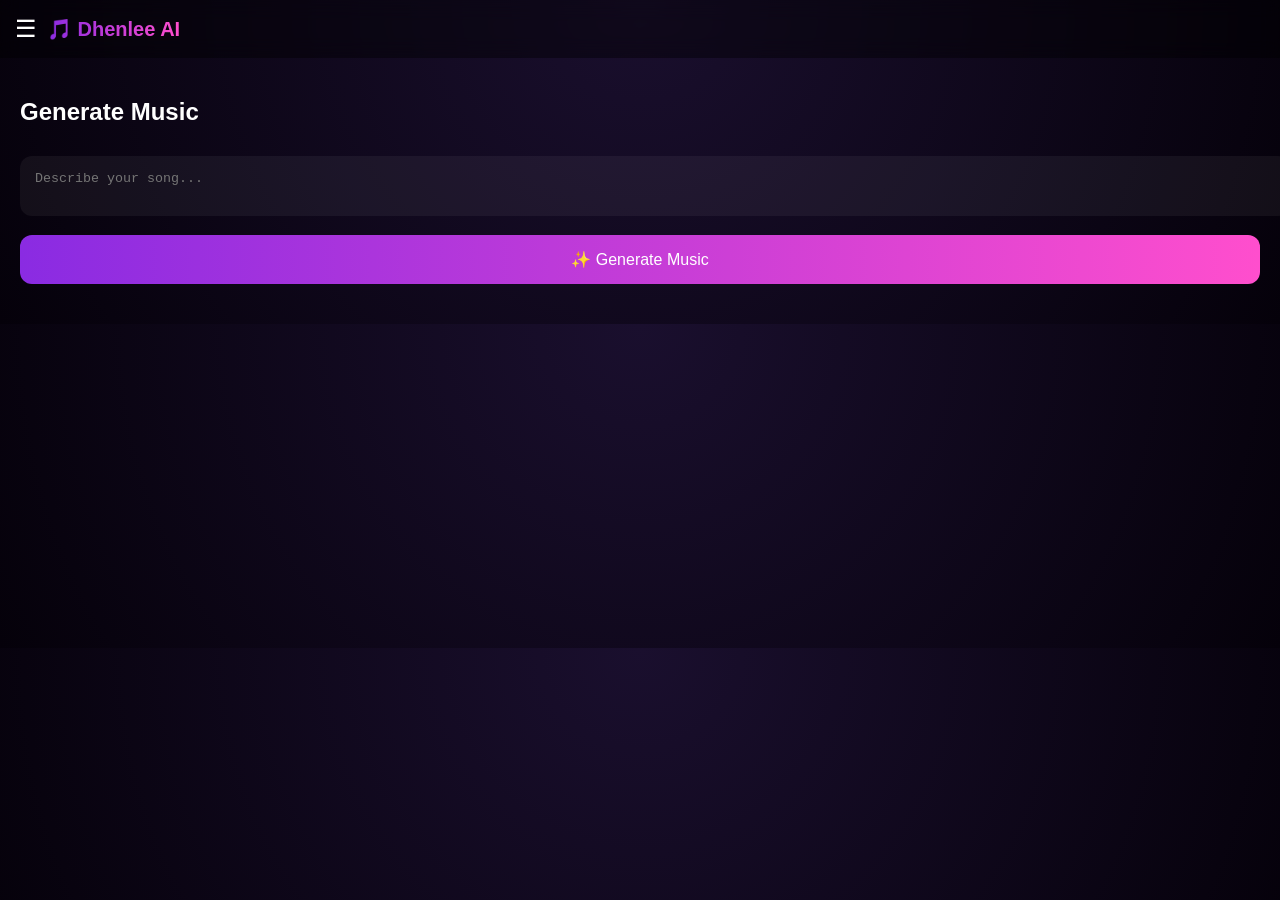
<file: index.html>
<!DOCTYPE html>
<html lang="id">
<head>
<meta charset="UTF-8">
<meta name="viewport" content="width=device-width, initial-scale=1.0">
<title>Dhenlee AI</title>
<link rel="stylesheet" href="css/style.css">
<script defer src="js/app.js"></script>
</head>
<body>

<!-- NAVBAR -->
<div class="navbar">
  <div class="menu-btn" onclick="toggleMenu()">☰</div>
  <div class="logo">🎵 Dhenlee AI</div>
</div>

<!-- SIDEBAR -->
<div id="sidebar" class="sidebar">
  <a href="index.html">🏠 Home</a>
  <a href="settings.html">⚙️ Settings</a>
</div>

<!-- MAIN -->
<div class="container">

  <h2>Generate Music</h2>

  <textarea id="prompt" placeholder="Describe your song..."></textarea>

  <button onclick="generate()" class="btn-main">✨ Generate Music</button>

  <div id="result"></div>

</div>

</body>
  </html>
</file>
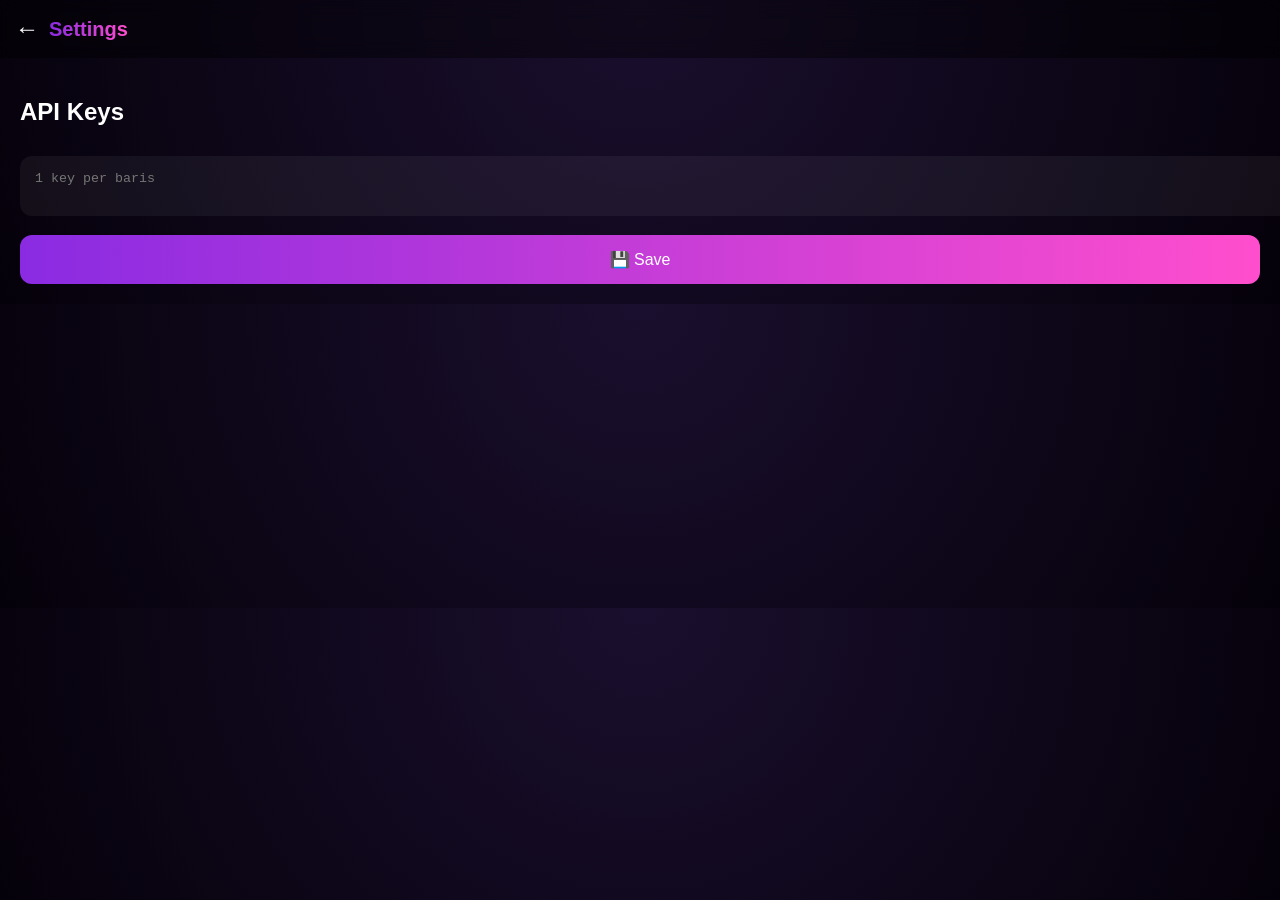
<file: settings.html>
<!DOCTYPE html>
<html lang="id">
<head>
<meta charset="UTF-8">
<meta name="viewport" content="width=device-width, initial-scale=1.0">
<title>Settings</title>
<link rel="stylesheet" href="css/style.css">
<script defer src="js/settings.js"></script>
</head>
<body>

<div class="navbar">
  <div class="menu-btn" onclick="history.back()">←</div>
  <div class="logo">Settings</div>
</div>

<div class="container">
  <h2>API Keys</h2>

  <textarea id="keysInput" placeholder="1 key per baris"></textarea>

  <button class="btn-main" onclick="saveKeys()">💾 Save</button>
</div>

</body>
</html>
</file>
<file: css/style.css>
body {
  margin:0;
  font-family:sans-serif;
  background: radial-gradient(circle at top, #1a0f2e, #05010a);
  color:white;
}

/* NAVBAR */
.navbar {
  display:flex;
  align-items:center;
  padding:15px;
  background:rgba(0,0,0,0.4);
  backdrop-filter: blur(10px);
}

.menu-btn {
  font-size:24px;
  cursor:pointer;
  margin-right:10px;
}

.logo {
  font-size:20px;
  font-weight:bold;
  background:linear-gradient(90deg,#8a2be2,#ff4ecd);
  -webkit-background-clip:text;
  -webkit-text-fill-color:transparent;
}

/* SIDEBAR */
.sidebar {
  position:fixed;
  top:0;
  left:-250px;
  width:200px;
  height:100%;
  background:#111;
  padding:20px;
  transition:0.3s;
  z-index:999;
}

.sidebar a {
  display:block;
  color:white;
  margin:15px 0;
  text-decoration:none;
}

.sidebar.active {
  left:0;
}

/* MAIN */
.container {
  padding:20px;
}

textarea {
  width:100%;
  padding:15px;
  border-radius:12px;
  border:none;
  background:rgba(255,255,255,0.05);
  color:white;
  margin-top:10px;
}

.btn-main {
  margin-top:15px;
  width:100%;
  padding:15px;
  border:none;
  border-radius:12px;
  background:linear-gradient(90deg,#8a2be2,#ff4ecd);
  color:white;
  font-size:16px;
  cursor:pointer;
}

/* RESULT */
#result {
  margin-top:20px;
  }
</file>
